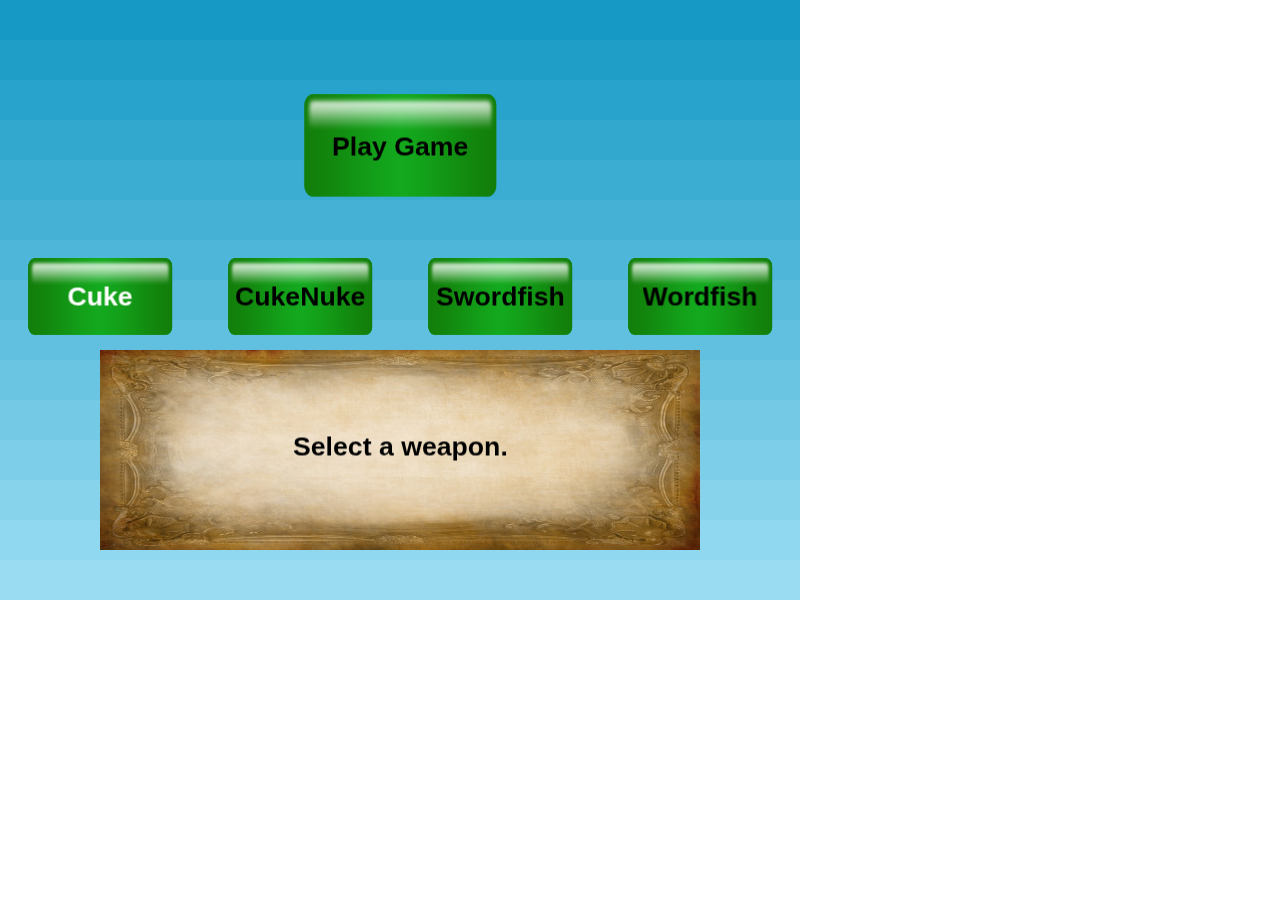
<file: brawliseum/index.html>
<!doctype html> 
<html lang="en"> 
<head> 
    <meta charset="UTF-8" />
    <title>Brawlesium</title>
    <script type="text/javascript" src="js/phaser.min.js"></script>
    <script type="text/javascript" src="js/button.js"></script>
    <script type="text/javascript" src="js/menu.js"></script>
    <script type="text/javascript" src="js/play.js"></script>
    <script type="text/javascript" src="js/game.js"></script>
    <style type="text/css">
        body {
            margin: 0;
        }
    </style>
</head>
<body>
    <div id="gameDiv"> </div>
</body>
</html>
</file>
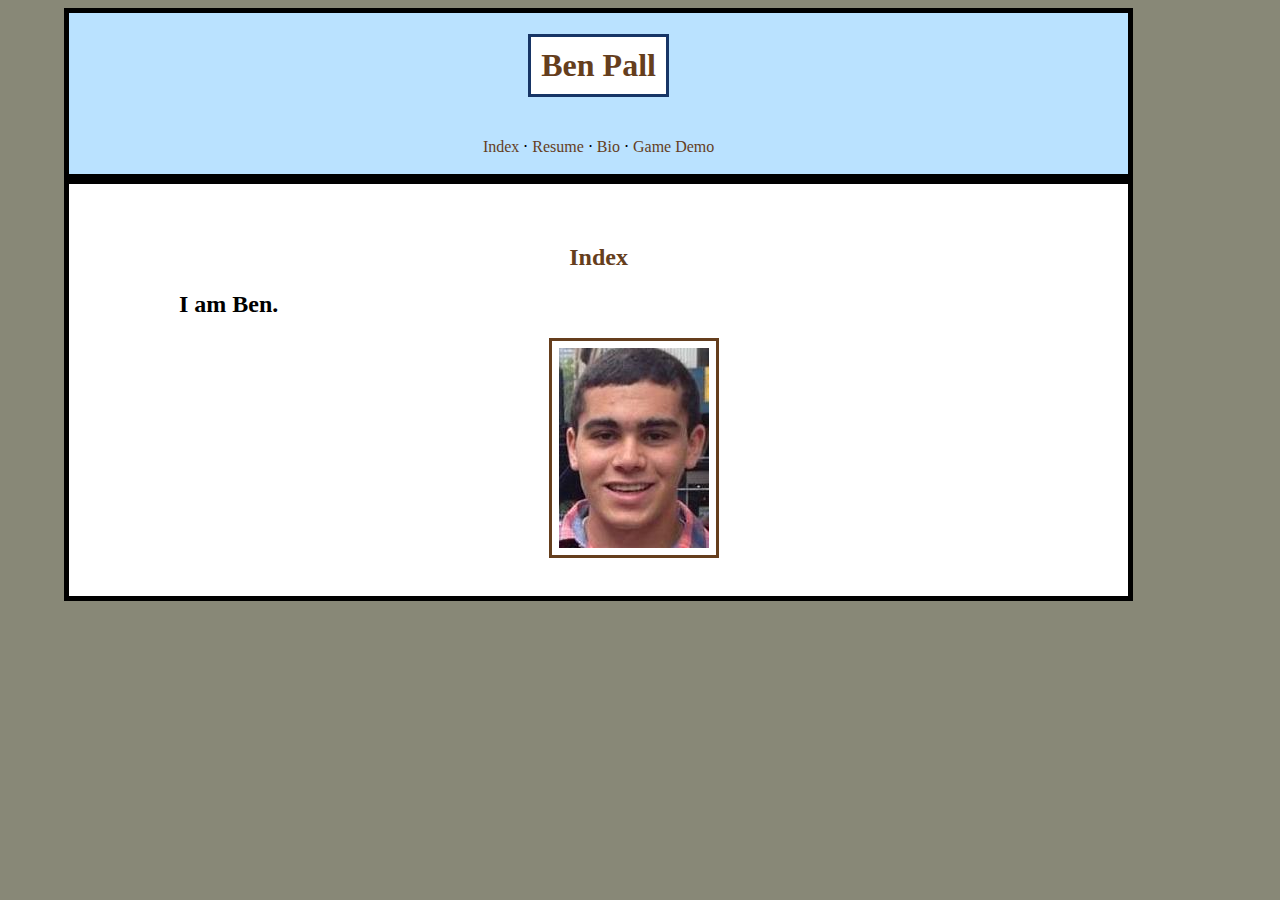
<file: old_portfolio/index.html>
<!DOCTYPE html>
<html>
<head>
	<title>Ben Pall - Index</title>
	<link rel="stylesheet" href="default-style.css" />
</head>

<body>
	<div id="header">
		<h1> Ben Pall </h1> <br/> <br/>
		<a href="index.html"> Index </a> &sdot;
		<a href="resume.html"> Resume </a> &sdot;
		<a href="bio.html"> Bio </a> &sdot;
		<a href="brawliseum/game.html"> Game Demo </a> <br /> <br />
	</div>
	<div id="main">

		<div class="page-header"><h2> Index </h2></div>

		<div class="section">

			<h2> I am Ben. </h2>

			<img src="BenPall.jpg" alt="A picture of me, circa 2013"> <br />

		</div>
	</div>

</body>

</html>
</file>
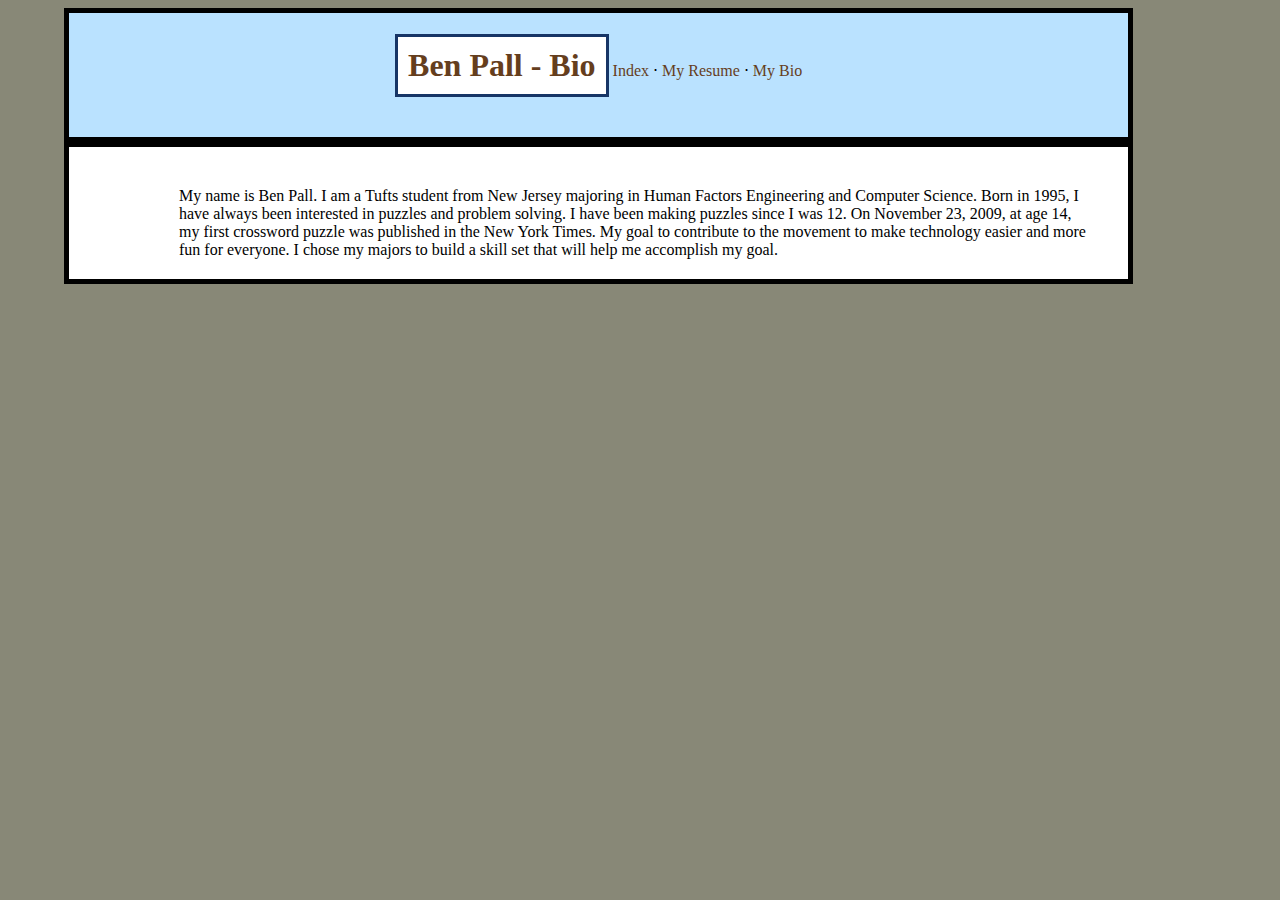
<file: bio.html>
<!DOCTYPE html>
<html>
<head>
	<title>Ben Pall - Bio</title>
	<link rel="stylesheet" href="default-style.css" />
</head>

<body>
	<div id="header">
		<h1> Ben Pall - Bio</h1>
		<a href="index.html"> Index </a> &sdot;
		<a href="resume.html"> My Resume </a> &sdot;
		<a href="bio.html"> My Bio </a> <br /> <br />
	</div>

	<div id="main">
		<div class="section">
			My name is Ben Pall. I am a Tufts student from New Jersey majoring in Human Factors Engineering and Computer Science. Born in 1995, I have always been interested in puzzles and problem solving. I have been making puzzles since I was 12. On November 23, 2009, at age 14, my first crossword puzzle was published in the New York Times.

			My goal to contribute to the movement to make technology easier and more fun for everyone. I chose my majors to build a skill set that will help me accomplish my goal.
		</div>
	</div>

</body>

</html>
</file>
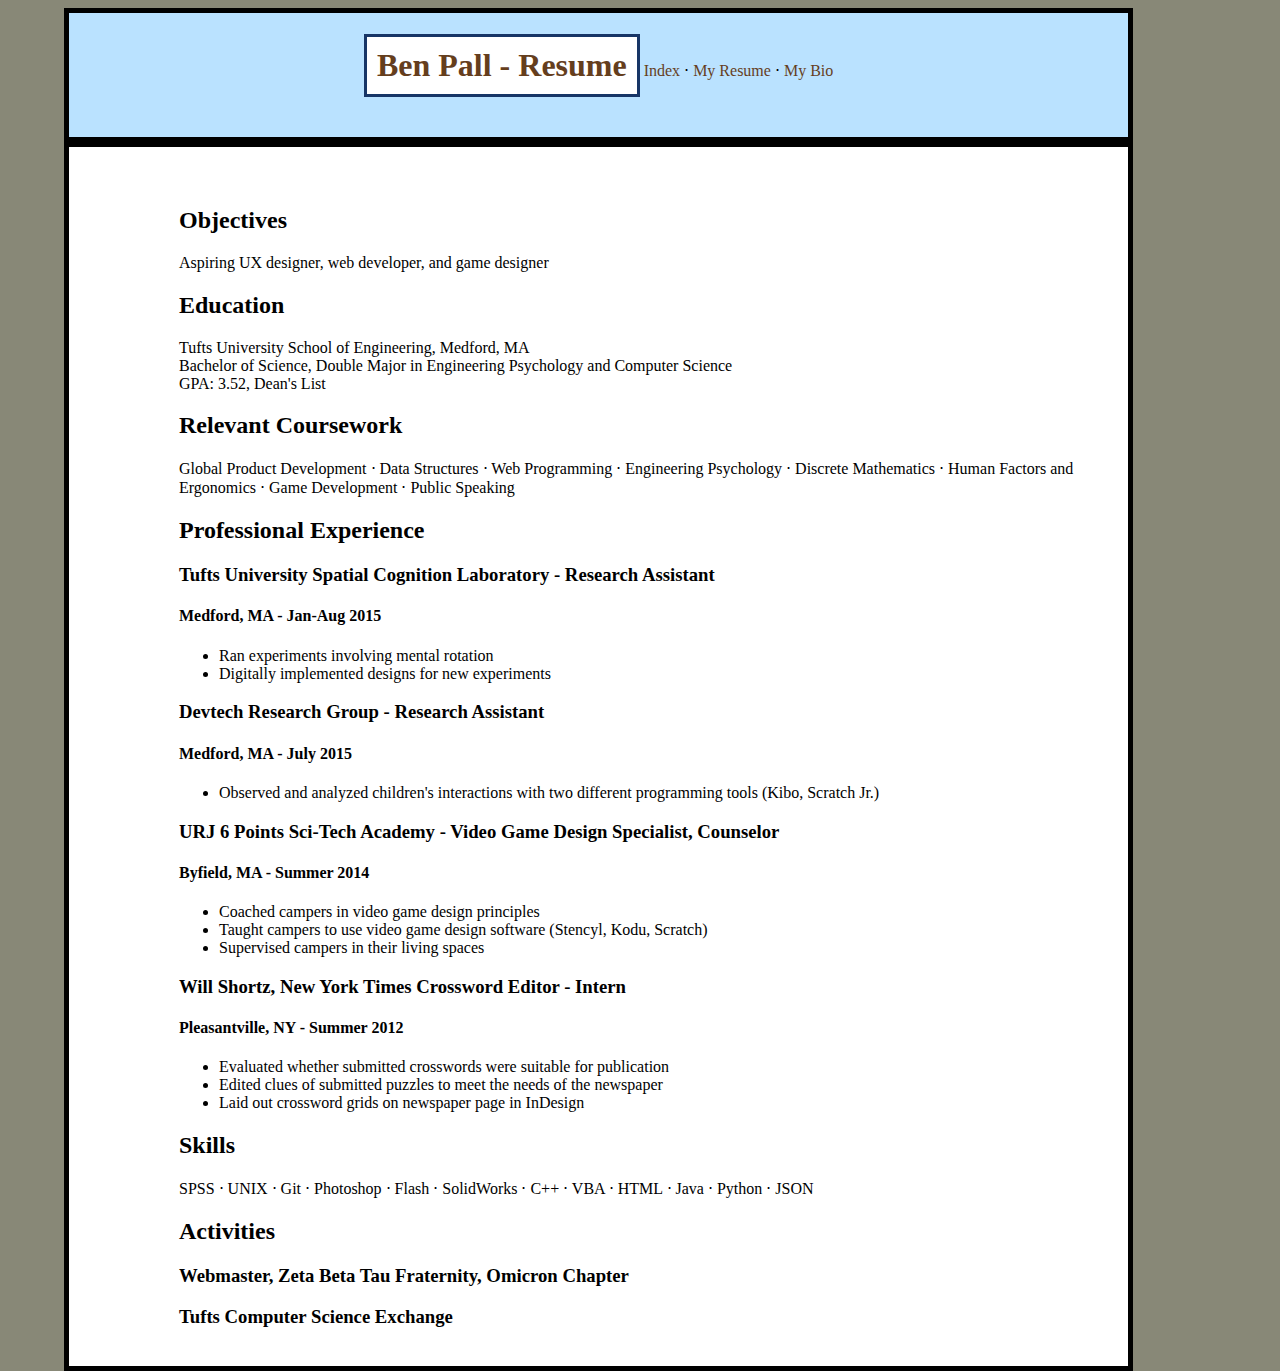
<file: resume.html>
<!DOCTYPE html>
<html>
<head>
	<title>Ben Pall - Resume</title>
	<link rel="stylesheet" href="default-style.css" />
</head>

<body>
	<div id="header">
		<h1> Ben Pall - Resume</h1>
		<a href="index.html"> Index </a> &sdot;
		<a href="resume.html"> My Resume </a> &sdot;
		<a href="bio.html"> My Bio </a> <br /> <br />
	</div>

	<div id="main">

		<div class="section">

			<h2> Objectives </h2>

			Aspiring UX designer, web developer, and game designer

		</div>

		<div class="section">

			<h2> Education </h2>

			Tufts University School of Engineering, Medford, MA <br />
			Bachelor of Science, Double Major in Engineering Psychology and Computer Science <br />
			GPA: 3.52, Dean's List

		</div>

		<div class="section">

			<h2> Relevant Coursework </h2>

			Global Product Development &sdot; Data Structures &sdot; Web Programming &sdot; Engineering Psychology &sdot; Discrete Mathematics &sdot; Human Factors and Ergonomics &sdot; Game Development &sdot; Public Speaking

		</div>

		<div class="section">

			<h2> Professional Experience </h2>

			<h3> Tufts University Spatial Cognition Laboratory - Research Assistant </h3>
			<h4> Medford, MA - Jan-Aug 2015 </h4>

			<ul>
				<li> Ran experiments involving mental rotation </li>
				<li> Digitally implemented designs for new experiments </li>
			</ul>


			<h3> Devtech Research Group - Research Assistant </h3>
			<h4> Medford, MA - July 2015 </h4>

			<ul>
				<li> Observed and analyzed children's interactions with two different 
						programming tools (Kibo, Scratch Jr.)</li>
			</ul>


			<h3> URJ 6 Points Sci-Tech Academy - Video Game Design Specialist, Counselor </h3>
			<h4> Byfield, MA - Summer 2014 </h4>

			<ul>
				<li> Coached campers in video game design principles </li>
				<li> Taught campers to use video game design software (Stencyl, Kodu, Scratch) </li>
				<li> Supervised campers in their living spaces </li>
			</ul>


			<h3> Will Shortz, New York Times Crossword Editor - Intern </h3>
			<h4> Pleasantville, NY - Summer 2012 </h4>

			<ul>
				<li> Evaluated whether submitted crosswords were suitable for publication </li>
				<li> Edited clues of submitted puzzles to meet the needs of the newspaper </li>
				<li> Laid out crossword grids on newspaper page in InDesign </li>
			</ul>

		</div>

		<div class="section">

			<h2> Skills </h2>
			SPSS &sdot; UNIX &sdot; Git &sdot; Photoshop &sdot; Flash &sdot; SolidWorks &sdot; C++ &sdot; VBA &sdot; HTML &sdot; Java &sdot; Python &sdot; JSON

		</div>

		<div class = "section">

			<h2> Activities </h2>

			<h3> Webmaster, Zeta Beta Tau Fraternity, Omicron Chapter </h3>

			<h3> Tufts Computer Science Exchange </h3>

		</div>

	</div>

</body>

</html>
</file>
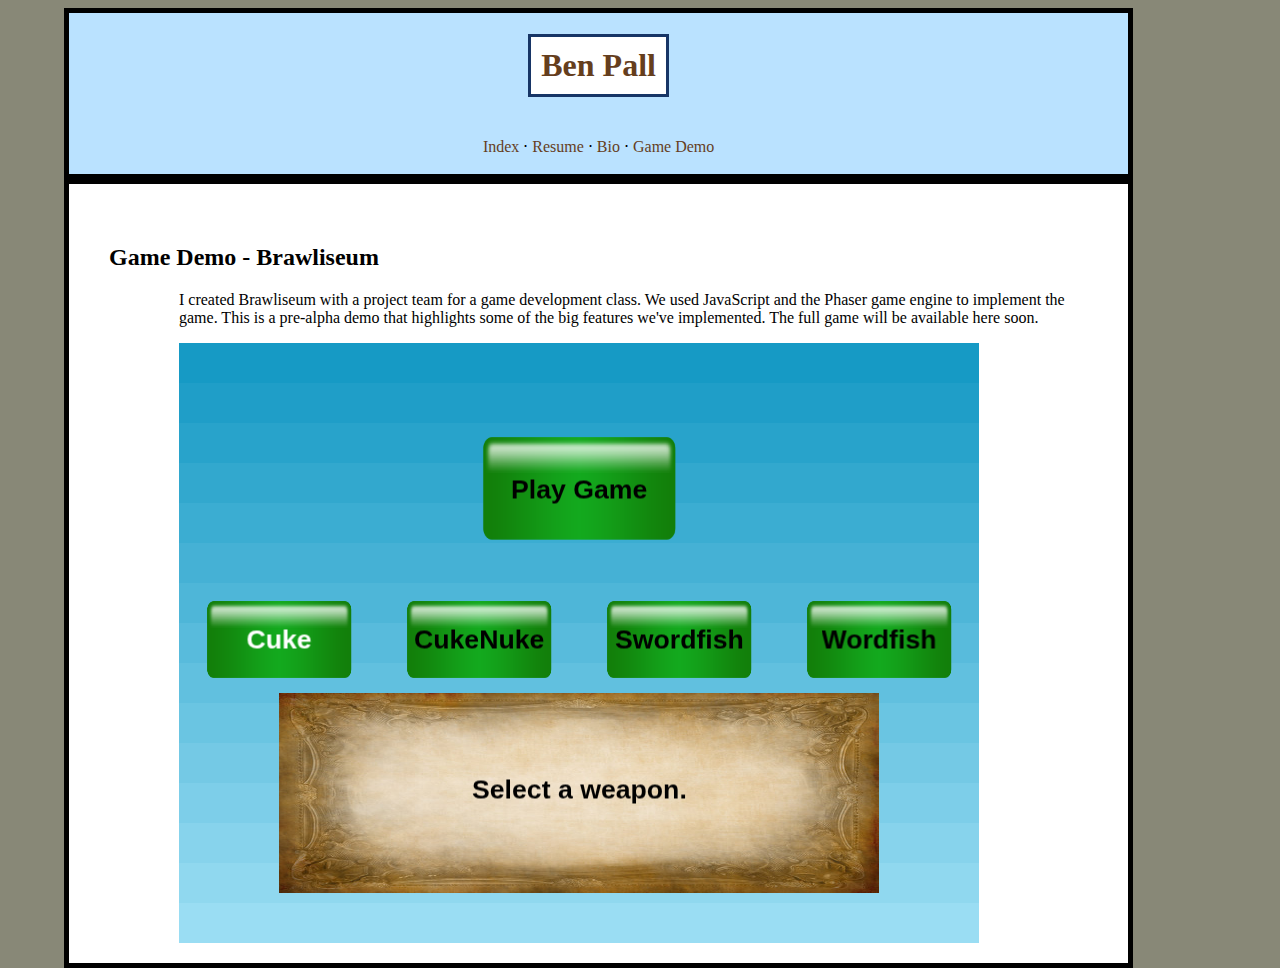
<file: brawliseum/game.html>
<!doctype html> 
<html lang="en"> 
<head> 
    <meta charset="UTF-8" />
    <title>Brawlesium</title>
    <link rel="stylesheet" href="../default-style.css" />
    <script type="text/javascript" src="js/phaser.min.js"></script>
    <script type="text/javascript" src="js/button.js"></script>
    <script type="text/javascript" src="js/menu.js"></script>
    <script type="text/javascript" src="js/play.js"></script>
    <script type="text/javascript" src="js/game.js"></script>
    <style type="text/css">
    </style>
</head>
<body>
    <div id="header">
        <h1> Ben Pall </h1> <br/> <br/>
        <a href="../index.html"> Index </a> &sdot;
        <a href="../resume.html"> Resume </a> &sdot;
        <a href="../bio.html"> Bio </a> &sdot;
        <a href="game.html"> Game Demo </a> <br /> <br />
    </div>
    <div id="main">

        <div class="page-header"><h2> Game Demo - Brawliseum </h2></div>

        <div class="section">
            <p> I created Brawliseum with a project team for a game development class. We used JavaScript and the Phaser game engine to implement the game. This is a pre-alpha demo that highlights some of the big features we've implemented. The full game will be available here soon. </p>
            <div id="gameDiv"> </div>
        </div>
    </div>
</body>
</html>
</file>
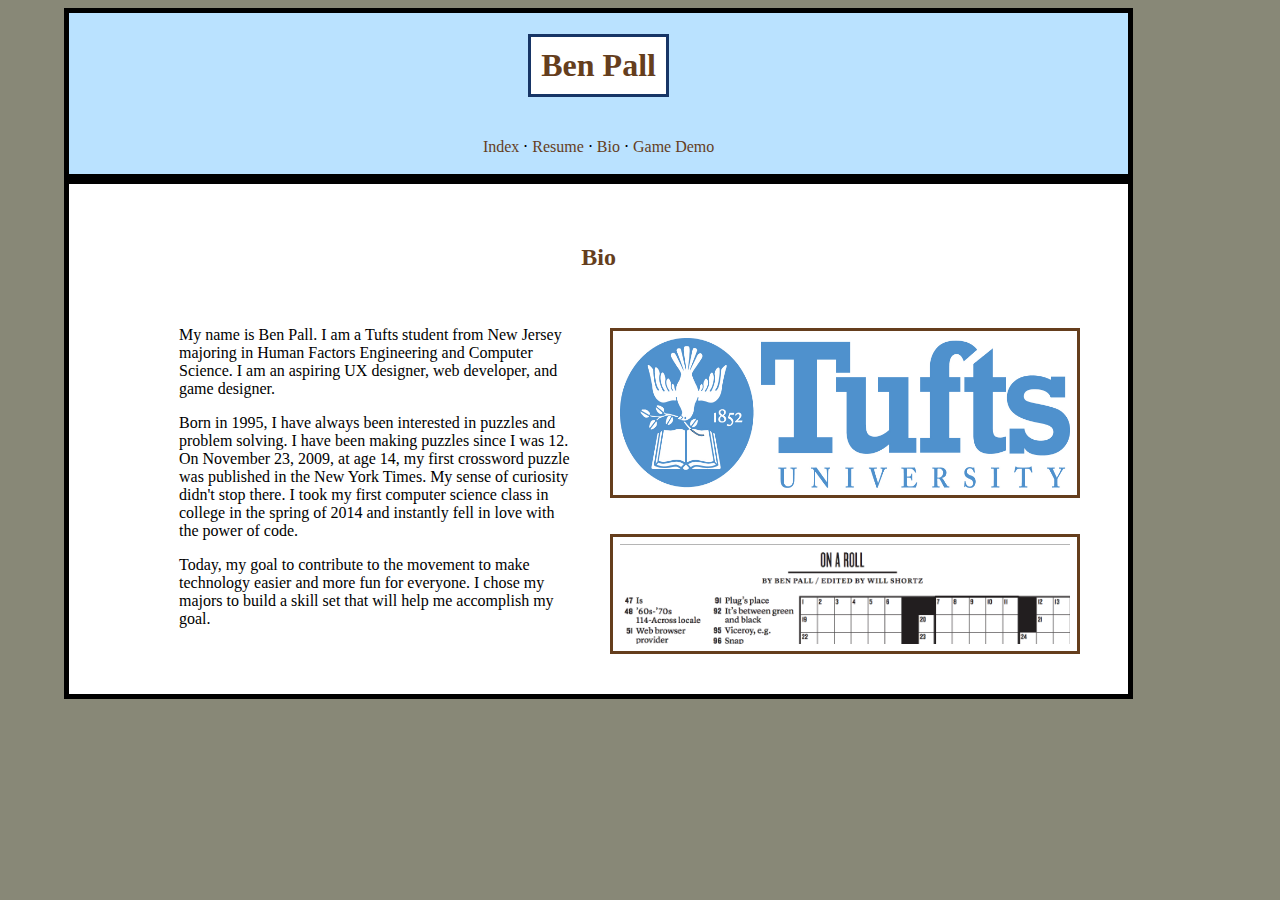
<file: old_portfolio/bio.html>
<!DOCTYPE html>
<html>
<head>
	<title>Ben Pall - Bio</title>
	<link rel="stylesheet" href="default-style.css" />
</head>

<body>
	<div id="header">
		<h1> Ben Pall </h1> <br/> <br/>
		<a href="index.html"> Index </a> &sdot;
		<a href="resume.html"> Resume </a> &sdot;
		<a href="bio.html"> Bio </a> &sdot;
		<a href="brawliseum/game.html"> Game Demo </a> <br /> <br />
	</div>
	<div id="main">

		<div class="page-header"><h2> Bio </h2></div>

		<div class="section two-column" >

			<p> My name is Ben Pall. I am a Tufts student from New Jersey majoring in Human Factors Engineering and Computer Science. I am an aspiring UX designer, web developer, and game designer. </p>

			<p> Born in 1995, I have always been interested in puzzles and problem solving. I have been making puzzles since I was 12. On November 23, 2009, at age 14, my first crossword puzzle was published in the New York Times. My sense of curiosity didn't stop there. I took my first computer science class in college in the spring of 2014 and instantly fell in love with the power of code.</p>

			<p> Today, my goal to contribute to the movement to make technology easier and more fun for everyone. I chose my majors to build a skill set that will help me accomplish my goal. </p>
		</div>
		<div class="two-column"> <br/>
			<img src="Tufts.jpg" id="Tufts" alt="Logo of Tufts University"> <br/> <br/>
			<img src="CrosswordByline.png" id="CrosswordByline" alt="The byline from my puzzle published 12/5/2010">
		</div>
	</div>

</body>

</html>
</file>
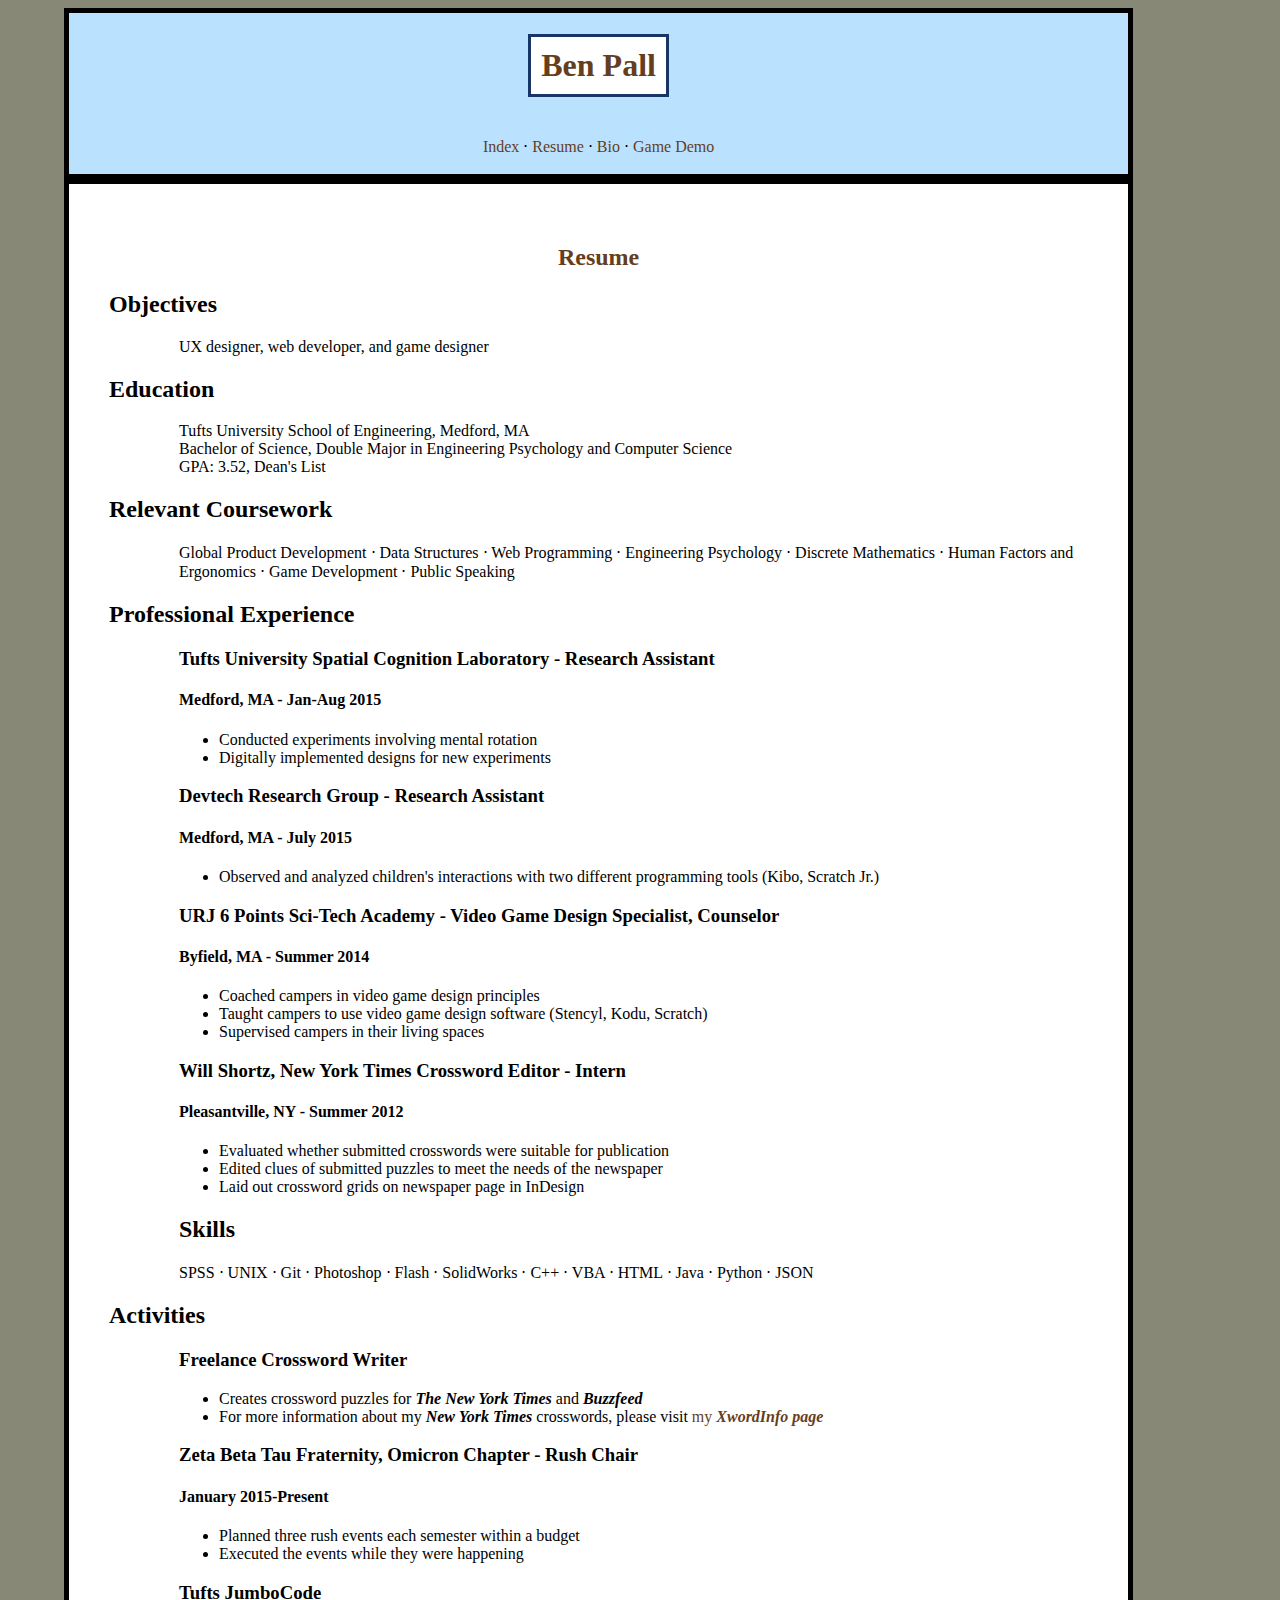
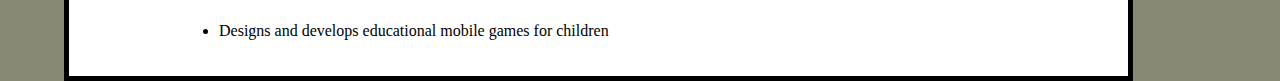
<file: old_portfolio/resume.html>
<!DOCTYPE html>
<html>
<head>
	<title>Ben Pall - Resume</title>
	<link rel="stylesheet" href="default-style.css" />
</head>

<body>
	<div id="header">
		<h1> Ben Pall </h1> <br/> <br/>
		<a href="index.html"> Index </a> &sdot;
		<a href="resume.html"> Resume </a> &sdot;
		<a href="bio.html"> Bio </a> &sdot;
		<a href="brawliseum/game.html"> Game Demo </a> <br /> <br />
	</div>
	<div id="main">

		<div class="page-header"><h2> Resume </h2></div>

		<h2> Objectives </h2>

		<div class="section">

			UX designer, web developer, and game designer

		</div>

		<h2> Education </h2>

		<div class="section">

			Tufts University School of Engineering, Medford, MA <br />
			Bachelor of Science, Double Major in Engineering Psychology and Computer Science <br />
			GPA: 3.52, Dean's List

		</div>

		<h2> Relevant Coursework </h2>

		<div class="section">

			Global Product Development &sdot; Data Structures &sdot; Web Programming &sdot; Engineering Psychology &sdot; Discrete Mathematics &sdot; Human Factors and Ergonomics &sdot; Game Development &sdot; Public Speaking

		</div>

		<h2> Professional Experience </h2>

		<div class="section">

			<h3> Tufts University Spatial Cognition Laboratory - Research Assistant </h3>
			<h4> Medford, MA - Jan-Aug 2015 </h4>

			<ul>
				<li> Conducted experiments involving mental rotation </li>
				<li> Digitally implemented designs for new experiments </li>
			</ul>


			<h3> Devtech Research Group - Research Assistant </h3>
			<h4> Medford, MA - July 2015 </h4>

			<ul>
				<li> Observed and analyzed children's interactions with two different 
						programming tools (Kibo, Scratch Jr.) </li>
			</ul>


			<h3> URJ 6 Points Sci-Tech Academy - Video Game Design Specialist, Counselor </h3>
			<h4> Byfield, MA - Summer 2014 </h4>

			<ul>
				<li> Coached campers in video game design principles </li>
				<li> Taught campers to use video game design software (Stencyl, Kodu, Scratch) </li>
				<li> Supervised campers in their living spaces </li>
			</ul>


			<h3> Will Shortz, New York Times Crossword Editor - Intern </h3>
			<h4> Pleasantville, NY - Summer 2012 </h4>

			<ul>
				<li> Evaluated whether submitted crosswords were suitable for publication </li>
				<li> Edited clues of submitted puzzles to meet the needs of the newspaper </li>
				<li> Laid out crossword grids on newspaper page in InDesign </li>
			</ul>

		</div>

		<div class="section">

			<h2> Skills </h2>
			SPSS &sdot; UNIX &sdot; Git &sdot; Photoshop &sdot; Flash &sdot; SolidWorks &sdot; C++ &sdot; VBA &sdot; HTML &sdot; Java &sdot; Python &sdot; JSON

		</div>

		<h2> Activities </h2>

		<div class = "section">

			<h3> Freelance Crossword Writer </h3>

			<ul> 
				<li> Creates crossword puzzles for <span class="pub"> The New York Times </span>
					 and <span class="pub"> Buzzfeed </span> </li>
				<li> For more information about my <span class="pub"> New York Times </span> crosswords, please 
					 visit <a href="http://www.xwordinfo.com/Thumbs?author=Ben+Pall"> my <span class="pub"> XwordInfo page </span> </a>
			</ul>


			<h3> Zeta Beta Tau Fraternity, Omicron Chapter - Rush Chair </h3>
			<h4> January 2015-Present </h4>

			<ul>
				<li> Planned three rush events each semester within a budget </li>
				<li> Executed the events while they were happening </li>
			</ul>


			<h3> Tufts JumboCode </h3>

			<ul> <li> Designs and develops educational mobile games for children </li> </li>

		</div>

	</div>

</body>

</html>
</file>
<file: old_portfolio/default-style.css>
body { 
	background-color: #888877; 
	font-family: Verdana;
	margin-left: 5%;
	margin-right: 5%;
}

#header { 
	background-color: #BAE2FF;
	display:block;
	width:85%;
	min-width:930px;
	text-align: center;
	float:left;
	border: 5px solid #000000;
	padding-left:40px;
	padding-right:40px;
 }

.two-column {
	width:40%;
	display: inline-block;
	margin:2%;
	float:left;
}

#main {
	padding-top:40px;
	background-color: #FFFFFF;
	border: 5px solid #000000;
	display:block;
	width: 85%;
	min-width:930px;
	float:left;
	padding-bottom: 20px;
	padding-left: 40px;
	padding-right: 40px;
}

#gameDiv {
	margin:auto;
}

#Tufts {
	width:450px;
	height:150px;
}
#CrosswordByline {
	width: 450px;
	height: 100px;
}

.section {
	margin-left: 70px;
}

.pub {
	font-style: italic;
	font-weight: bold;
}

.page-header {
	text-align: center;
	color: #653e1d;
}

h1 {
	font-family: "Arial Black";
	color: #653e1d;
	display:inline-block;
	padding:10px;
	border-style:solid;
	border-width:3px;
	border-color:#173566;
	background-color: #FFFFFF;
}

img {
	padding: 7px;
	display: block;
	margin-left: auto;
	margin-right: auto;
	border: 3px solid #653e1d;;
}

a {
	color: #653e1d;
	text-decoration: none;
}
</file>
<file: default-style.css>
body { 
	background-color: #888877; 
	font-family: Verdana;
	margin-left: 5%;
	margin-right: 5%;
}

#header { 
	background-color: #BAE2FF;
	display:block;
	width:85%;
	min-width:930px;
	text-align: center;
	float:left;
	border: 5px solid #000000;
	padding-left:40px;
	padding-right:40px;
 }

.two-column {
	width:40%;
	display: inline-block;
	margin:2%;
	float:left;
}

#main {
	padding-top:40px;
	background-color: #FFFFFF;
	border: 5px solid #000000;
	display:block;
	width: 85%;
	min-width:930px;
	float:left;
	padding-bottom: 20px;
	padding-left: 40px;
	padding-right: 40px;
}

#gameDiv {
	margin:auto;
}

#Tufts {
	width:450px;
	height:150px;
}
#CrosswordByline {
	width: 450px;
	height: 100px;
}

.section {
	margin-left: 70px;
}

h1 {
	font-family: "Arial Black";
	color: #653e1d;
	display:inline-block;
	padding:10px;
	border-style:solid;
	border-width:3px;
	border-color:#173566;
	background-color: #FFFFFF;
}

img {
	padding: 7px;
	display: block;
	margin-left: auto;
	margin-right: auto;
	border: 3px solid #653e1d;;
}

a {
	color: #653e1d;
	text-decoration: none;
}
</file>
